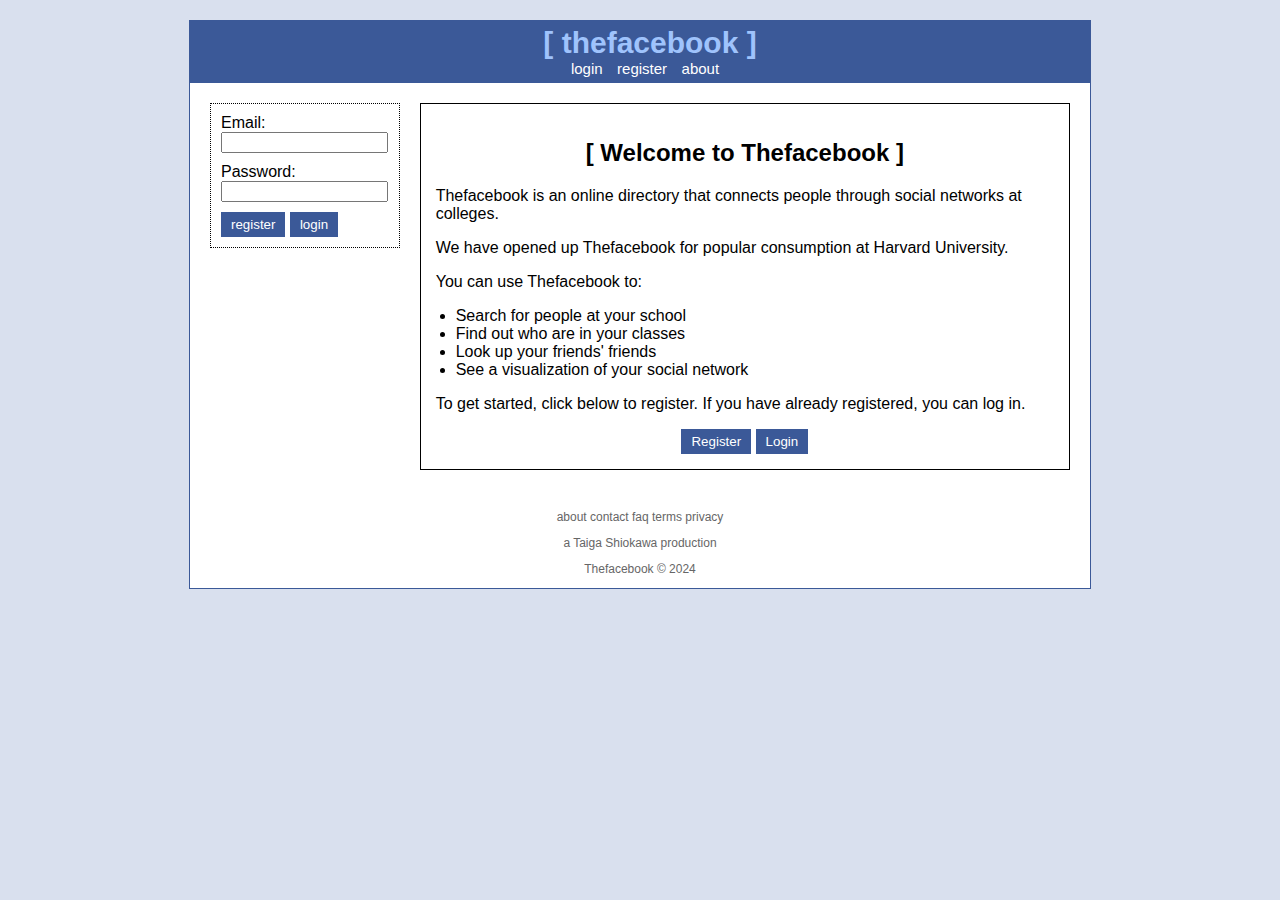
<file: index.html>
<!DOCTYPE html>
<html lang="en">
<head>
  <meta charset="UTF-8">
  <meta name="viewport" content="width=device-width, initial-scale=1.0">
  <title>facebook clone</title>
  <link rel="stylesheet" href="./style.css">
</head>
<body>
  <div class="container">
    <div class="header">
      <h1>[ thefacebook ]</h1>
      <div class="header-link">
        <ul>
          <li><a href="#">login</a></li>
          <li><a href="#">register</a></li>
          <li><a href="#">about</a></li>
        </ul>
      </div>
    </div>
    <div class="content">
      <!-- Left column -->
      <div class="left-column">
        <div class="login-form">
          <form action="#">
            <!-- User Email -->
            <label for="user-email">Email:</label>
            <input type="email" id="user-email" name="email">
            <!-- User Password -->
             <label for="user-password">Password:</label>
             <input type="password" id="user-password" name="password">
              <button type="submit" class="button">register</button>
             <button type="submit" class="button"><a href="./home.html">login</a></button>
          </form>
        </div>
      </div>
      <!-- Right Colmun -->
       <div class="right-column">
        <div class="welcome-section">
          <h2>[ Welcome to Thefacebook ]</h2>
          <p>Thefacebook is an online directory that connects people through social networks at colleges.</p>
          <p>We have opened up Thefacebook for popular consumption at Harvard University.</p>
          <p>You can use Thefacebook to:</p>
          <ul>
              <li>Search for people at your school</li>
              <li>Find out who are in your classes</li>
              <li>Look up your friends' friends</li>
              <li>See a visualization of your social network</li>
          </ul>
          <p>To get started, click below to register. If you have already registered, you can log in.</p>
          <div class="button-container">
            <button type="submit" class="button" id="registerButton">Register</button>
            <button type="submit" class="button" id="loginButton"><a href="./home.html">Login</a></button>
          </div>
        </div> 
       </div>
    </div>
     <!-- footer -->
      <div class="footer">
        <p>about contact faq terms privacy</p>
        <p>a Taiga Shiokawa production</p>
        <p>Thefacebook © 2024</p>
      </div>
  </div>
  <script src="./script.js"></script>
</body>
</html>
</file>
<file: style.css>
@charset "utf-8";

body {
  font-family: Arial, sans-serif;
  background-color: #d9e0ee;
  margin: 0;
  padding: 0;
}

.container {
  width: 900px;
  margin: 20px auto;
  background-color: #fff;
  border: 1px solid #3b5998;
}

.header {
  background-color: #3b5998;
  color: white;
  padding: 5px 10px;
  text-align: center;
}

.header-link li{
  display: inline;
}

.header-link ul{
  margin: 0;
  padding-right: 20px;
}

.header-link a{
  font-size: 15px;
  padding-left: 10px;
  color: white;
  text-decoration: none;
}

.header h1 {
  color: #9fc3fc;
  margin: 0;
  padding-left: 20px;
  font-size: 30px;
}

.content {
  padding: 20px;
  display: flex;
}

.left-column {
  width: 200px;
  padding-right: 20px;
}

.login-form {
  border: 1px dotted #000;
  padding: 10px;
}

.right-column {
  flex-grow: 1;
}

.welcome-section {
  border: 1px solid #000;
  padding: 15px;
}

.welcome-section h2 {
  text-align: center;
}

input[type="email"], input[type="password"] {
  width: 95%;
  margin-bottom: 10px;
}

.button {
  background-color: #3b5998;
  color: white;
  border: none;
  padding: 5px 10px;
  cursor: pointer;
}

.button a {
  color: white;
  text-decoration: none;
}

ul {
  padding-left: 20px;
}

.button-container {
  text-align: center;
  margin-top: 15px;
}

.footer {
  text-align: center;
  font-size: 12px;
  color: #666;
  margin-top: 20px;
}
</file>
